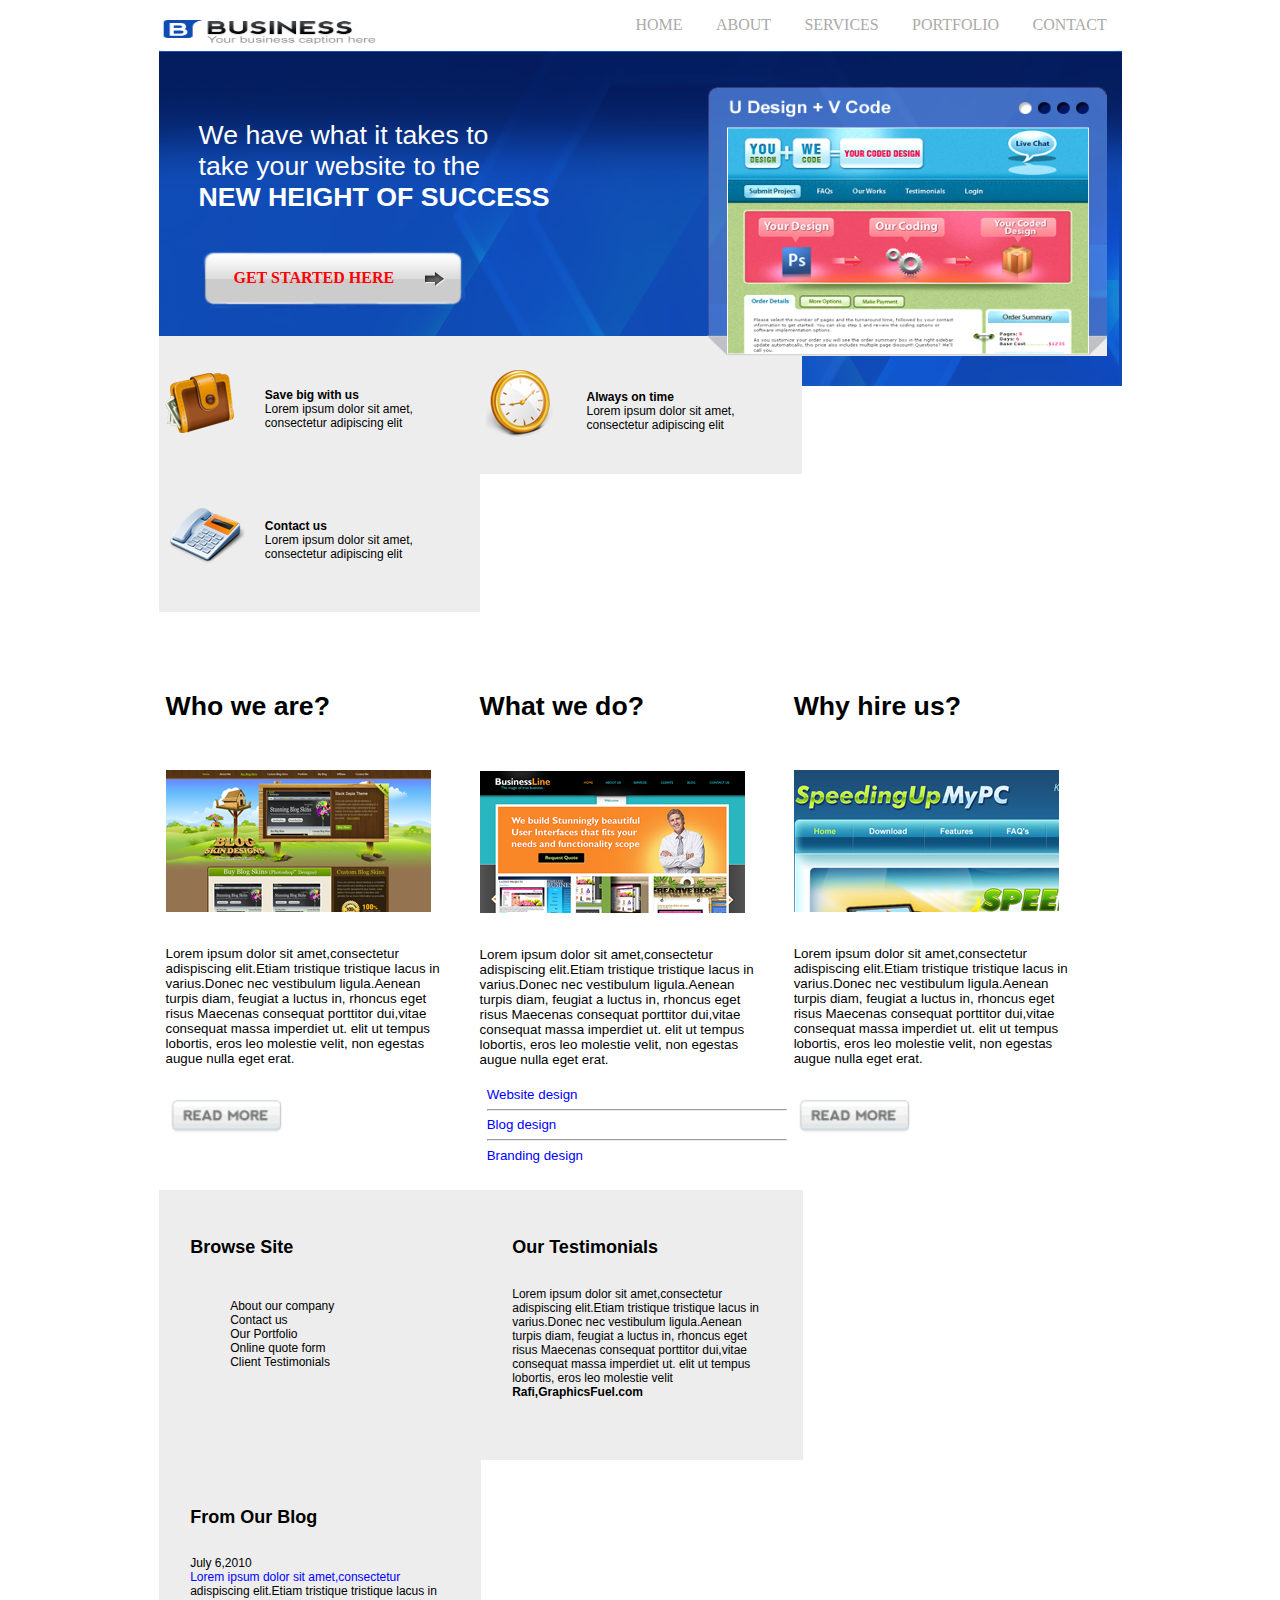
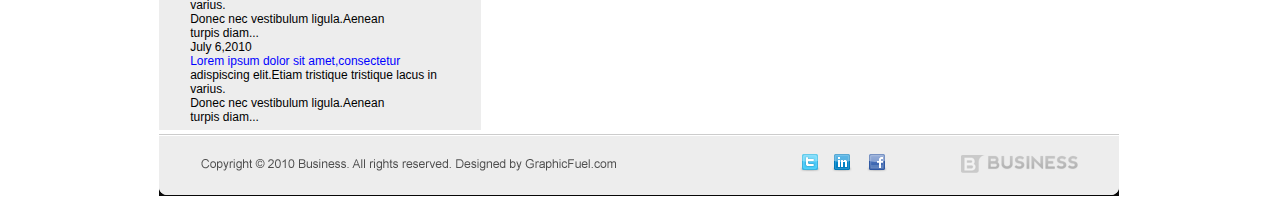
<file: html/web/home.html>
<!DOCTYPE html>
<html lang="en">
<head>
<meta name="generator" content= "HTML Tidy for Linux (vers 25 March 2009), see www.w3.org">
<meta charset="UTF-8">
<link rel="stylesheet" type="text/css" href="css/home.css">
<title>Professional Business Template</title>
</head>
<body>
<!--
div#cabecero+(div#showroom>(div#store_access>div#claim+div#showfront)+(div#advantages>div.advantage+3))+(div#presentation>div.presentation*3)+(div#aside>div.Aside*3)+div#footer
-->
<div id="page">
<div id="cabecero">
<img id="logo" src="images/logo.png" alt="logo">
<!--visual//ctrl+y+,//ul#menu>li>a//enter -->
<ul id="menu">
<li><a href="">home</a></li>
<li><a href="">about</a></li>
<li><a href="">services</a></li>
<li><a href="">portfolio</a></li>
<li><a href="">contact</a></li>
</ul>
</div>
<div id="showroom">
<img id="showfront" src="images/showfront.png" alt="showfront">
<div id="store_access">
<div id="claim">
<span>We have what it takes to <br/>
take your website to the <br/>
<b> NEW HEIGHT OF SUCCESS</b>
</span>
<img id="button" src="images/button.png"class="button">
<div class="Texto"> GET STARTED HERE</div>
</div>
</div>
<div id="advantages">
<div class="Advantage">
<img src="images/savebigwithus.png">
<div class="Text">
<span><b>Save big with us</b><br/>
Lorem ipsum dolor sit amet,<br/>
consectetur adipiscing elit<br/>
</span>
</div>
</div>
<div class="Advantage">
<img src="images/time.png">
<div class="Text">
<span><b>Always on time</b><br/>
Lorem ipsum dolor sit amet,<br/>
consectetur adipiscing elit<br/>
</span>
</div>
</div>
<div class="Advantage">
<img src="images/contactus.png">
<div class="Text">
<span><b>Contact us</b><br/>
Lorem ipsum dolor sit amet,<br/>
consectetur adipiscing elit<br/>
</span>
</div>
</div>
</div>
<div id="presentation">
<div class="Presentation"><h1 > Who we are?</h1>
<br/><br/>
<img src="images/who.png"><br/><br/><br/>
Lorem ipsum dolor sit amet,consectetur<br/>
adispiscing elit.Etiam tristique tristique lacus in<br/>
varius.Donec nec vestibulum ligula.Aenean<br/>
turpis diam, feugiat a luctus in, rhoncus eget<br/>
risus Maecenas consequat porttitor dui,vitae<br/>
consequat massa imperdiet ut. elit ut tempus<br/>
lobortis, eros leo molestie velit, non egestas<br/>
augue nulla eget erat.<br/>
<img src="images/readmore.png" class="Read">
</div>
<div class="Presentation"><h1>What we do?</h1>
<br/><br/>
<img src="images/what.png"><br/><br/><br/>
Lorem ipsum dolor sit amet,consectetur<br/>
adispiscing elit.Etiam tristique tristique lacus in<br/>
varius.Donec nec vestibulum ligula.Aenean<br/>
turpis diam, feugiat a luctus in, rhoncus eget<br/>
risus Maecenas consequat porttitor dui,vitae<br/>
consequat massa imperdiet ut. elit ut tempus<br/>
lobortis, eros leo molestie velit, non egestas<br/>
augue nulla eget erat.<br/>
<ul class="Presentation">
<li>Website design</li><hr/>
<li>Blog design</li><hr/>
<li>Branding design</li>
</ul>
</div>
<div class="Presentation"><h1>Why hire us?</h1>
<br/><br/>
<img src="images/why.png"><br/><br/><br/>
Lorem ipsum dolor sit amet,consectetur<br/>
adispiscing elit.Etiam tristique tristique lacus in<br/>
varius.Donec nec vestibulum ligula.Aenean<br/>
turpis diam, feugiat a luctus in, rhoncus eget<br/>
risus Maecenas consequat porttitor dui,vitae<br/>
consequat massa imperdiet ut. elit ut tempus<br/>
lobortis, eros leo molestie velit, non egestas<br/>
augue nulla eget erat.<br/>
<img src="images/readmore.png" class="Read"><br/><br/>
</div>
</div>
<div id="aside">
<div class="Aside"><h2>Browse Site</h2>
<br/>
<ul> <li>About our company</li>
<li>Contact us</li>
<li>Our Portfolio</li>
<li>Online quote form</li>
<li>Client Testimonials</li>
</ul>
</div>
<div class="Aside"><h2>Our Testimonials</h2><br/>
Lorem ipsum dolor sit amet,consectetur<br/>
adispiscing elit.Etiam tristique tristique lacus in<br/>
varius.Donec nec vestibulum ligula.Aenean<br/>
turpis diam, feugiat a luctus in, rhoncus eget<br/>
risus Maecenas consequat porttitor dui,vitae<br/>
consequat massa imperdiet ut. elit ut tempus<br/>
lobortis, eros leo molestie velit<br/>
<b>Rafi,GraphicsFuel.com</b>
</div>
<div class="Aside"><h2>From Our Blog</h2><br/>
July 6,2010<br/>
<span class="Color">Lorem ipsum dolor sit amet,consectetur</span><br/>
adispiscing elit.Etiam tristique tristique lacus in varius.<br/> Donec nec vestibulum ligula.Aenean<br/>
turpis diam...<br/>
July 6,2010<br/>
<span class="Color">Lorem ipsum dolor sit amet,consectetur</span><br/>
adispiscing elit.Etiam tristique tristique lacus in varius.<br/> Donec nec vestibulum ligula.Aenean<br/>
turpis diam...
</div>
</div>
<div id="footer"><img src="images/copyright.png"> </div>
</div>
</div>
</div>
</body>
</html>
</file>
<file: html/web/css/home.css>
div{
border: 0px solid black;
}
#page{
width: 963px;
margin: 0 auto 0 auto;
}
#logo {
float: left;
width: 220px;
height: 30px;
}
ul#menu {
text-align: right;
list-style-type: none;
text-transform: uppercase;
}
ul#menu li {
display: inline;
margin: 0 1ex 0 1ex;
}
ul#menu a{
color: #AAA;
text-decoration: none;
padding: 0.3ex 1ex 0.3ex 1ex;
}
ul#menu a:hover {
background-image: url('../images/fondo_boton.png');
}
#claim {
background-image: url('../images/claim.png');
height: 336px;
}
#showfront {
float:right;
margin-top:36px;
margin-right: 15px;
width: 400px;
height: 270px;
z-index: 2;
position: relative;
}
#claim span {
margin-top:70px;
margin-left:40px;
float:left;
color:white;
font-size:20pt;
font-family:arial;
}
.Advantage{
background-color: #EDEDED;
float:left;
font-size: 9pt;
font-family: arial;
width: 309px;
height: 100px;
padding: 5ex 1ex 1ex 1ex;
border: 0px;
}
#advantages{
display:inline-block;
position: relative;
top: -50px;
}
.Text{
position: relative;
left:100px;
top:-50px;
}
#button {
margin-top: 200px;
margin-left:-350px;
}
.Texto {
position: relative;
color: red;
font-weight: bold;
font-size: 12pt;
border: 0px;
top: -43px;
left: 75px;
}
.Presentation {
font-size: 10pt;
font-family: arial;
width: 300px;
display:inline-block;
float: left;
padding: 1ex 1ex 1ex 1ex;
border: 0px;
}
#presentation ul{
list-style:none;
color: blue;
}
.Read {
float: left;
margin-top:30px;
height:40px;
}
.Aside {
background-color: #EDEDED;
float: left;
width: 284px;
height:200px;
font-size: 9pt;
font-family: arial;
padding: 5ex 1ex 6ex 5ex;
border:0px;
}
#aside {
display:inline-block;
}
#aside ul{
list-style:none
}
.Color{
color: blue;
}
</file>
